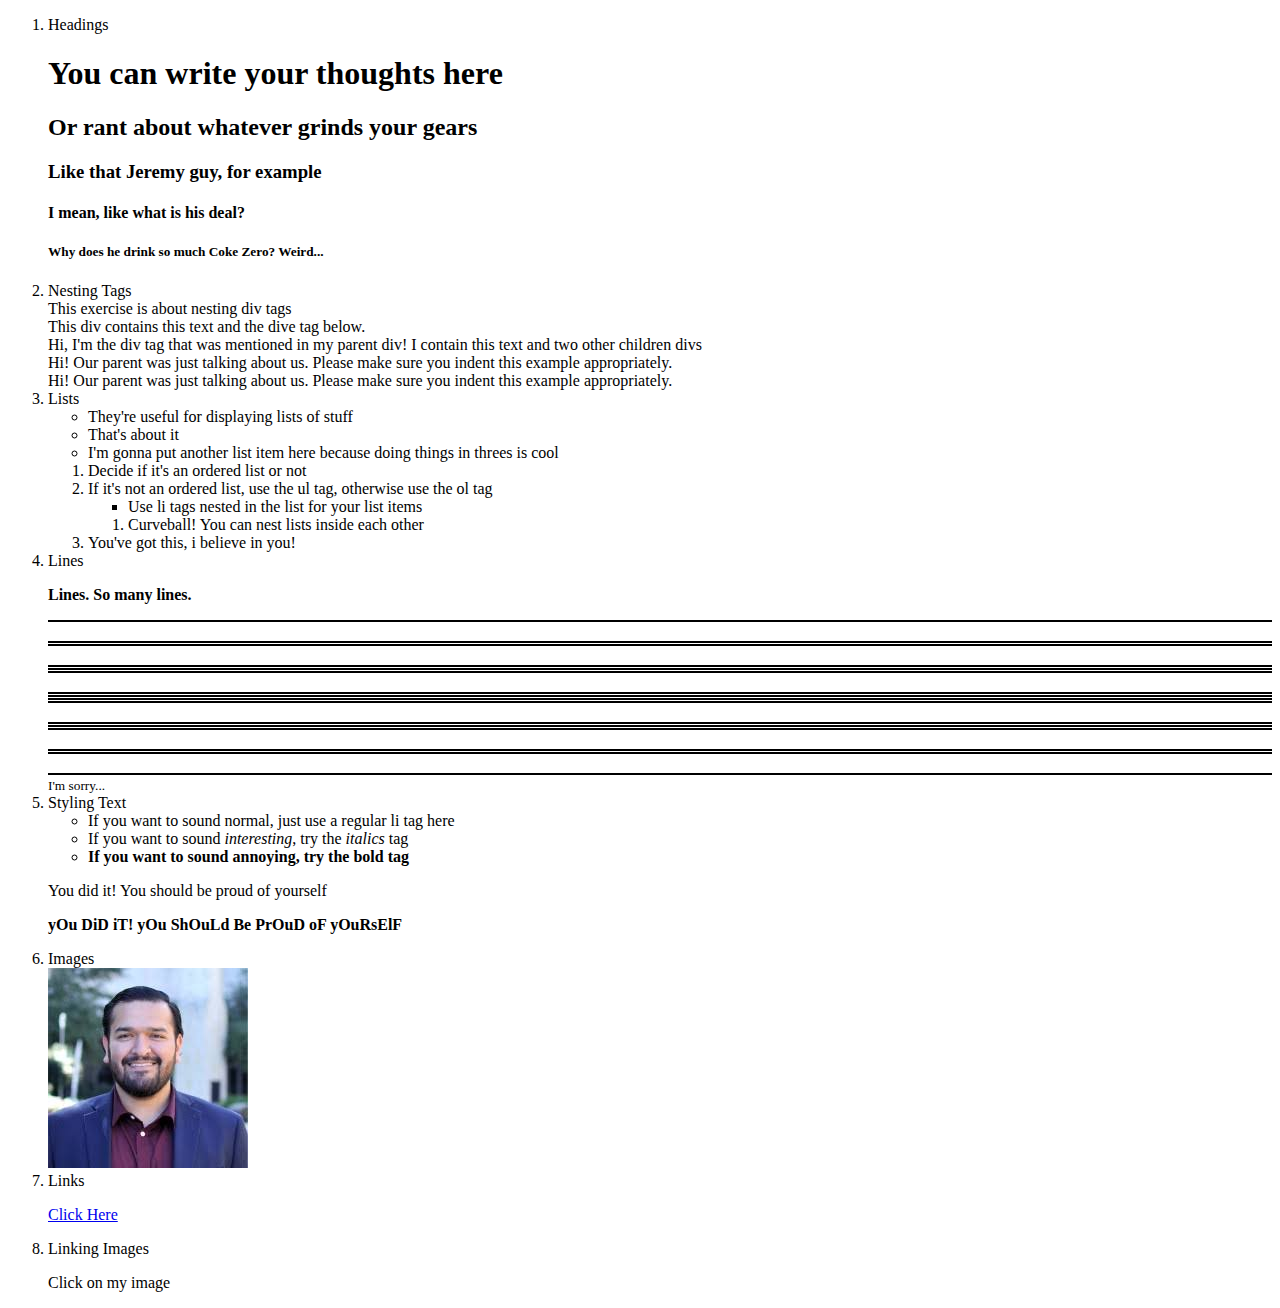
<file: index.html>
<!DOCTYPE html>
<html lang="en">

<head>
    <meta charset="UTF-8">
    <meta name="viewport" content="width=device-width, initial-scale=1.0">
    <title>Document</title>
</head>

<body>
    <ol>
        <li>Headings</li>
        <h1>
            You can write your thoughts here
        </h1>
        <h2>
            Or rant about whatever grinds your gears
        </h2>
        <h3>
            Like that Jeremy guy, for example
        </h3>
        <h4>
            I mean, like what is his deal?
        </h4>
        <h5>
            Why does he drink so much Coke Zero? Weird...
        </h5>
        <li>Nesting Tags</li>
        <div>
            This exercise is about nesting div tags
        </div>
        <div>
            This div contains this text and the dive tag below.
            <div>
                Hi, I'm the div tag that was mentioned in my parent div! I contain this text and two other children divs
            </div>
            <div>
                Hi! Our parent was just talking about us. Please make sure you indent this example appropriately.
            </div>
            <div>
                Hi! Our parent was just talking about us. Please make sure you indent this example appropriately.
            </div>
        </div>
        <li>Lists</li>
        <ul>
            <li>They're useful for displaying lists of stuff</li>
            <li>That's about it</li>
            <li>I'm gonna put another list item here because doing things in threes is cool</li>
        </ul>
        <ol>
            <li>Decide if it's an ordered list or not</li>
            <li>If it's not an ordered list, use the ul tag, otherwise use the ol tag</li>
            <ul>
                <li>Use li tags nested in the list for your list items</li>
            </ul>
            <ol>
                <li>Curveball! You can nest lists inside each other</li>
            </ol>
            <li>You've got this, i believe in you!</li>
        </ol>
        <li>Lines</li>
        <p><b>Lines. So many lines.</b></p>
        <hr style="border:1px solid black;margin:0 0 1px">
        <br>
        <hr style="border:1px solid black;margin:0 0 1px">
        <hr style="border:1px solid black;margin:0 0 1px">
        <br>
        <hr style="border:1px solid black;margin:0 0 1px">
        <hr style="border:1px solid black;margin:0 0 1px">
        <hr style="border:1px solid black;margin:0 0 1px">
        <br>
        <hr style="border:1px solid black;margin:0 0 1px">
        <hr style="border:1px solid black;margin:0 0 1px">
        <hr style="border:1px solid black;margin:0 0 1px">
        <hr style="border:1px solid black;margin:0 0 1px">
        <br>
        <hr style="border:1px solid black;margin:0 0 1px">
        <hr style="border:1px solid black;margin:0 0 1px">
        <hr style="border:1px solid black;margin:0 0 1px">
        <br>
        <hr style="border:1px solid black;margin:0 0 1px">
        <hr style="border:1px solid black;margin:0 0 1px">
        <br>
        <hr style="border:1px solid black;margin:0 0 1px">
        <small>I'm sorry...</small>

        <li>Styling Text</li>
        <ul>
            <li>If you want to sound normal, just use a regular li tag here</li>
            <li>If you want to sound <em>interesting</em>, try the <em>italics</em> tag</li>
            <li><b>If you want to sound annoying, try the bold tag</b></li>
        </ul>
        <p>You did it! You should be proud of yourself</p>
        <p><b>yOu DiD iT! yOu ShOuLd Be PrOuD oF yOuRsElF</b></p>
        <li>Images</li>
        <a href="https://www.google.com/" target="_blank"><img width="200"
                src="/download.jpeg" alt="Photo of Andres"></a>
        <li>Links</li>
        <p><a href="https://www.google.com/" target="_blank">Click Here</a></p>
        <li>Linking Images</li>
        <p>Click on my image</p>
    </ol>
</body>

</html>
</file>
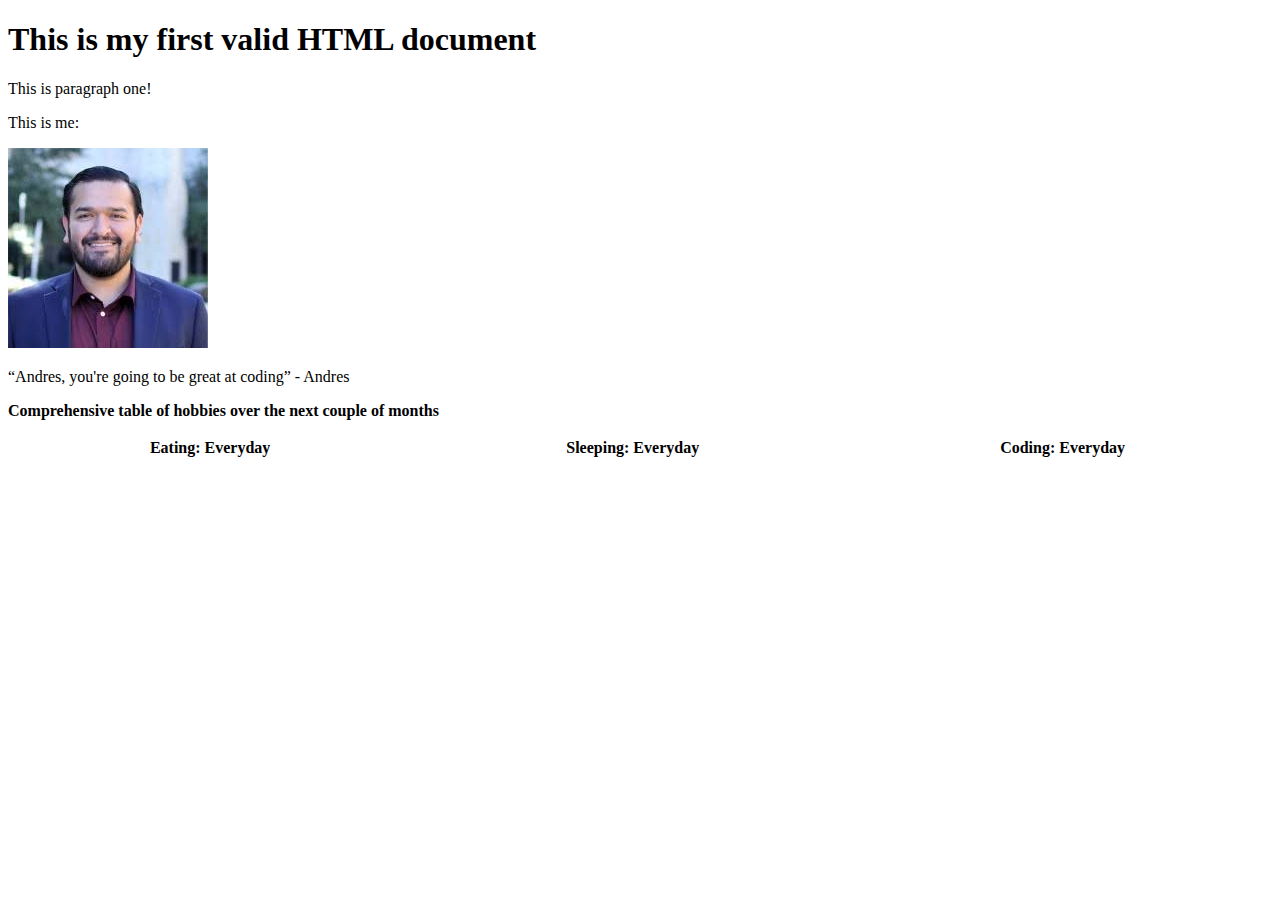
<file: sample.html>
<!DOCTYPE html>
<html lang="en">
<head>
    <meta charset="UTF-8">
    <meta name="viewport" content="width=device-width, initial-scale=1.0">
    <title>Andres Icedo First Take</title>
</head>
<body>
    <h1>This is my first valid HTML document</h1>
    <p>This is paragraph one!</p>
    <p>This is me:</p>
    <img width="200" src="/download.jpeg"alt="Photo of Andres">
    <p><q>Andres, you're going to be great at coding</q> - Andres</p>
    <p><b>Comprehensive table of hobbies over the next couple of months</b></p>
    <table style="width:100%">
        <tr>
          <th>Eating: Everyday</th>
          <th>Sleeping: Everyday</th>
          <th>Coding: Everyday</th>
   
        </tr>
      </table>
</body>
</html>
</file>
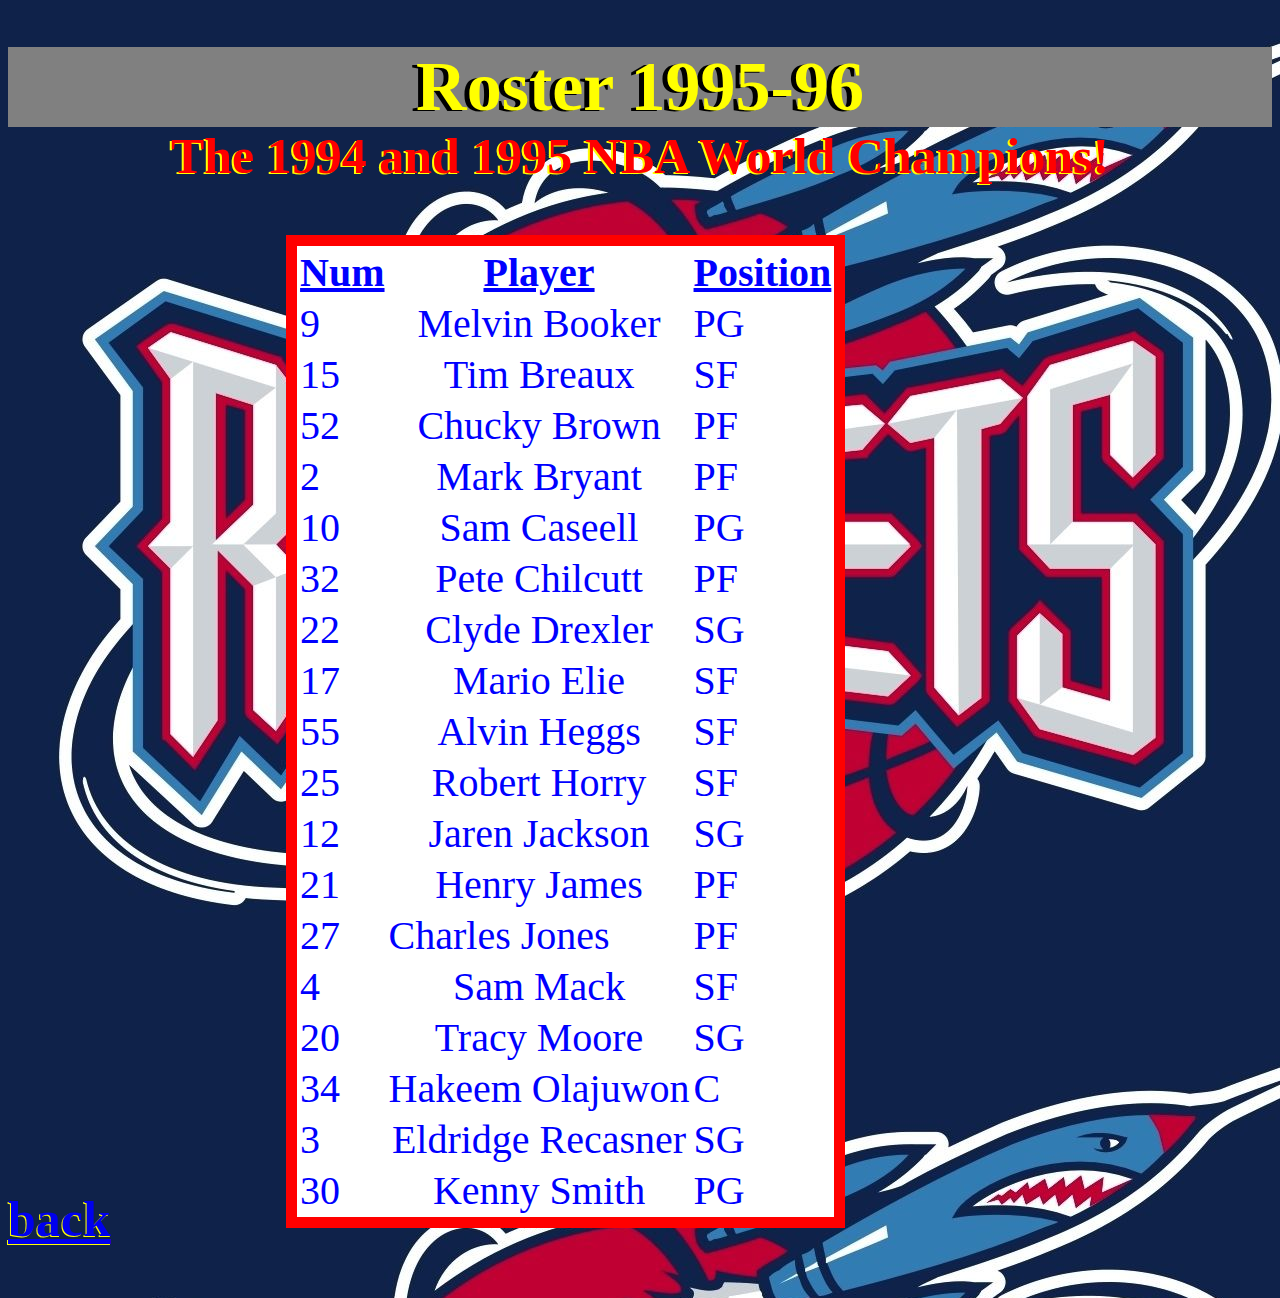
<file: nineties_site/Roster.html>
<!DOCTYPE html>
<html lang="en">

<head>
    <meta charset="UTF-8">
    <meta name="viewport" content="width=device-width, initial-scale=1.0">
    <link rel="stylesheet" href="styles.css">
    <title>Roster</title>
</head>

<body>
    <h1><strong>Roster 1995-96</strong></h1>
    <p class="subtitle"><strong>The 1994 and 1995 NBA World Champions!</strong></p>
    <table class="table">
        <tr>
            <th class="rowheader"><strong><u>Num</u></strong></th>
            <th><strong><u>Player</u></strong></th>
            <th class="rowheader"><strong><u>Position</u></strong></th>
        </tr>
        <tr>
            <td>9</td>
            <td class="name">Melvin Booker</td>
            <td>PG</td>
        </tr>
        <tr>
            <td>15</td>
            <td class="name">Tim Breaux</td>
            <td>SF</td>
        </tr>
        <tr>
            <td>52</td>
            <td class="name">Chucky Brown</td>
            <td>PF</td>
        </tr>
        <tr>
            <td>2</td>
            <td class="name">Mark Bryant</td>
            <td>PF</td>
        </tr>
        <tr>
            <td>10</td>
            <td class="name">Sam Caseell</td>
            <td>PG</td>
        </tr>
        <tr>
            <td>32</td>
            <td class="name">Pete Chilcutt</td>
            <td>PF</td>
        </tr>
        <tr>
            <td>22</td>
            <td class="name">Clyde Drexler</td>
            <td>SG</td>
        </tr>
        <tr>
            <td>17</td>
            <td class="name">Mario Elie</td>
            <td>SF</td>
        </tr>
        <tr>
            <td>55</td>
            <td class="name">Alvin Heggs</td>
            <td>SF</td>
        </tr>
        <tr>
            <td>25</td>
            <td class="name">Robert Horry</td>
            <td>SF</td>
        </tr>
        <tr>
            <td>12</td>
            <td class="name">Jaren Jackson</td>
            <td>SG</td>
        </tr>
        <tr>
            <td>21</td>
            <td class="name">Henry James</td>
            <td>PF</td>
        </tr>
        <tr>
            <td>27</td>
            <td>Charles Jones</td>
            <td>PF</td>
        </tr>
        <tr>
            <td>4</td>
            <td class="name">Sam Mack</td>
            <td>SF</td>
        </tr>
        <tr>
            <td>20</td>
            <td class="name">Tracy Moore</td>
            <td>SG</td>
        </tr>
        <tr>
            <td>34</td>
            <td class="name">Hakeem Olajuwon</td>
            <td>C</td>
        </tr>
        <tr>
            <td>3</td>
            <td class="name">Eldridge Recasner</td>
            <td>SG</td>
        </tr>
        <tr>
            <td>30</td>
            <td class="name">Kenny Smith</td>
            <td>PG</td>
        </tr>
    </table>
    <p class="back"><strong><u><a href="/index.html">back</a></u></strong></p>
</body>

</html>
</file>
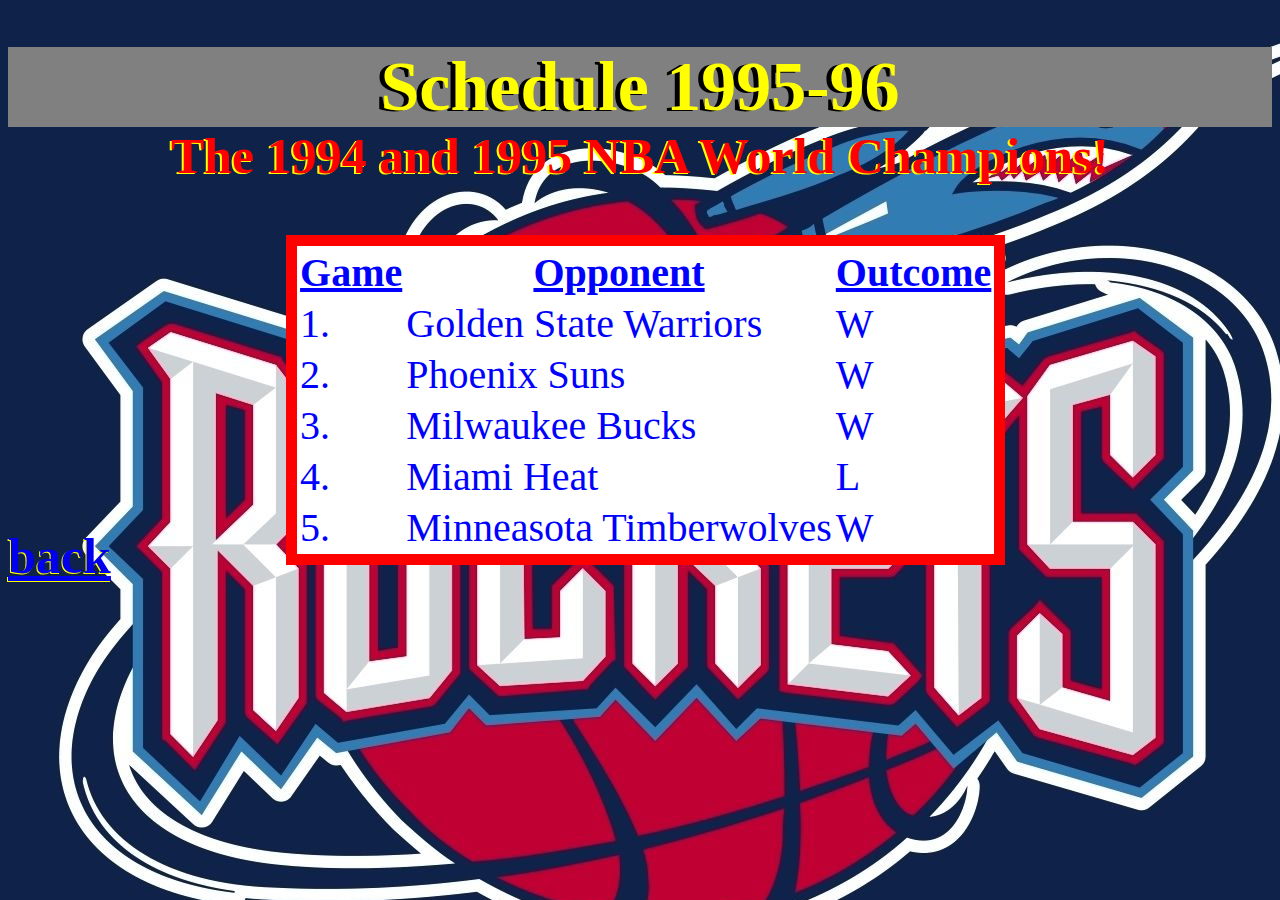
<file: nineties_site/schedule.html>
<!DOCTYPE html>
<html lang="en">

<head>
    <meta charset="UTF-8">
    <meta name="viewport" content="width=device-width, initial-scale=1.0">
    <link rel="stylesheet" href="styles.css">
    <title>Schedule</title>
</head>

<body>
    <h1><strong>Schedule 1995-96</strong></h1>
    <p class="subtitle"><strong>The 1994 and 1995 NBA World Champions!</strong></p>
    <table class="table">
        <tr>
            <th><strong><u>Game</u></strong></th>
            <th><strong><u>Opponent</u></strong></th>
            <th><strong><u>Outcome</u></strong></th>
        </tr>
        <tr>
            <td>1.</td>
            <td>Golden State Warriors</td>
            <td>W</td>
        </tr>
        <tr>
            <td>2.</td>
            <td>Phoenix Suns</td>
            <td>W</td>
        </tr>
        <tr>
            <td>3.</td>
            <td>Milwaukee Bucks</td>
            <td>W</td>
        </tr>
        <tr>
            <td>4.</td>
            <td>Miami Heat</td>
            <td>L</td>
        </tr>
        <tr>
            <td>5.</td>
            <td>Minneasota Timberwolves</td>
            <td>W</td>
        </tr>
    </table>
    <p class="back"><strong><u><a href="/index.html">back</a></u></strong></p>
</body>

</html>
</file>
<file: nineties_site/styles.css>
body {
  background-image: url(image1.jpg);

}

h1 {
    color: yellow;
    font-size: 70px;
    background-color: gray;
    text-align: center;
    margin-bottom: 0%;
    text-shadow: -5px 1px 0 black;
}

p {
    color: red;
    font-size: 50px;
    text-align: center;
    margin-top: 0%;
}

.subtitle {
  text-shadow: -2px 1px 0 yellow;
}

.left {
  margin-top: -12%;
  margin-left: -80%;
  margin-bottom: -1%;
  background-color: gray;
  text-align: right;
  margin-right: 80%;
  padding-right: 5%;
  padding-bottom: 1%;
}

.quote {
  font-size: 35px;
  text-shadow: -2px 1px 0 red;
  color: white;
  background-image: url(/image2.png);
  background-position: inherit;
  margin-left: 30%;
  margin-right: 30%;
  padding-top: 10%;
  padding-bottom: 7%;
  text-align: center;
  border-style: ridge;
  border-color: yellow;
  border-width: .09cm;
}

.table {
  font-size: 40px;
  color: blue;
  background-color: white;
  margin-left: 22%;
  border: red;
  border-width: .3cm;
  border-style: solid;
}

.back {
  float: left;
  margin-top: -3%;
  text-shadow: -1px 1px 0 yellow;
}

.rowheader {
  text-align: left;
}

.name {
  text-align: center;
}
</file>
